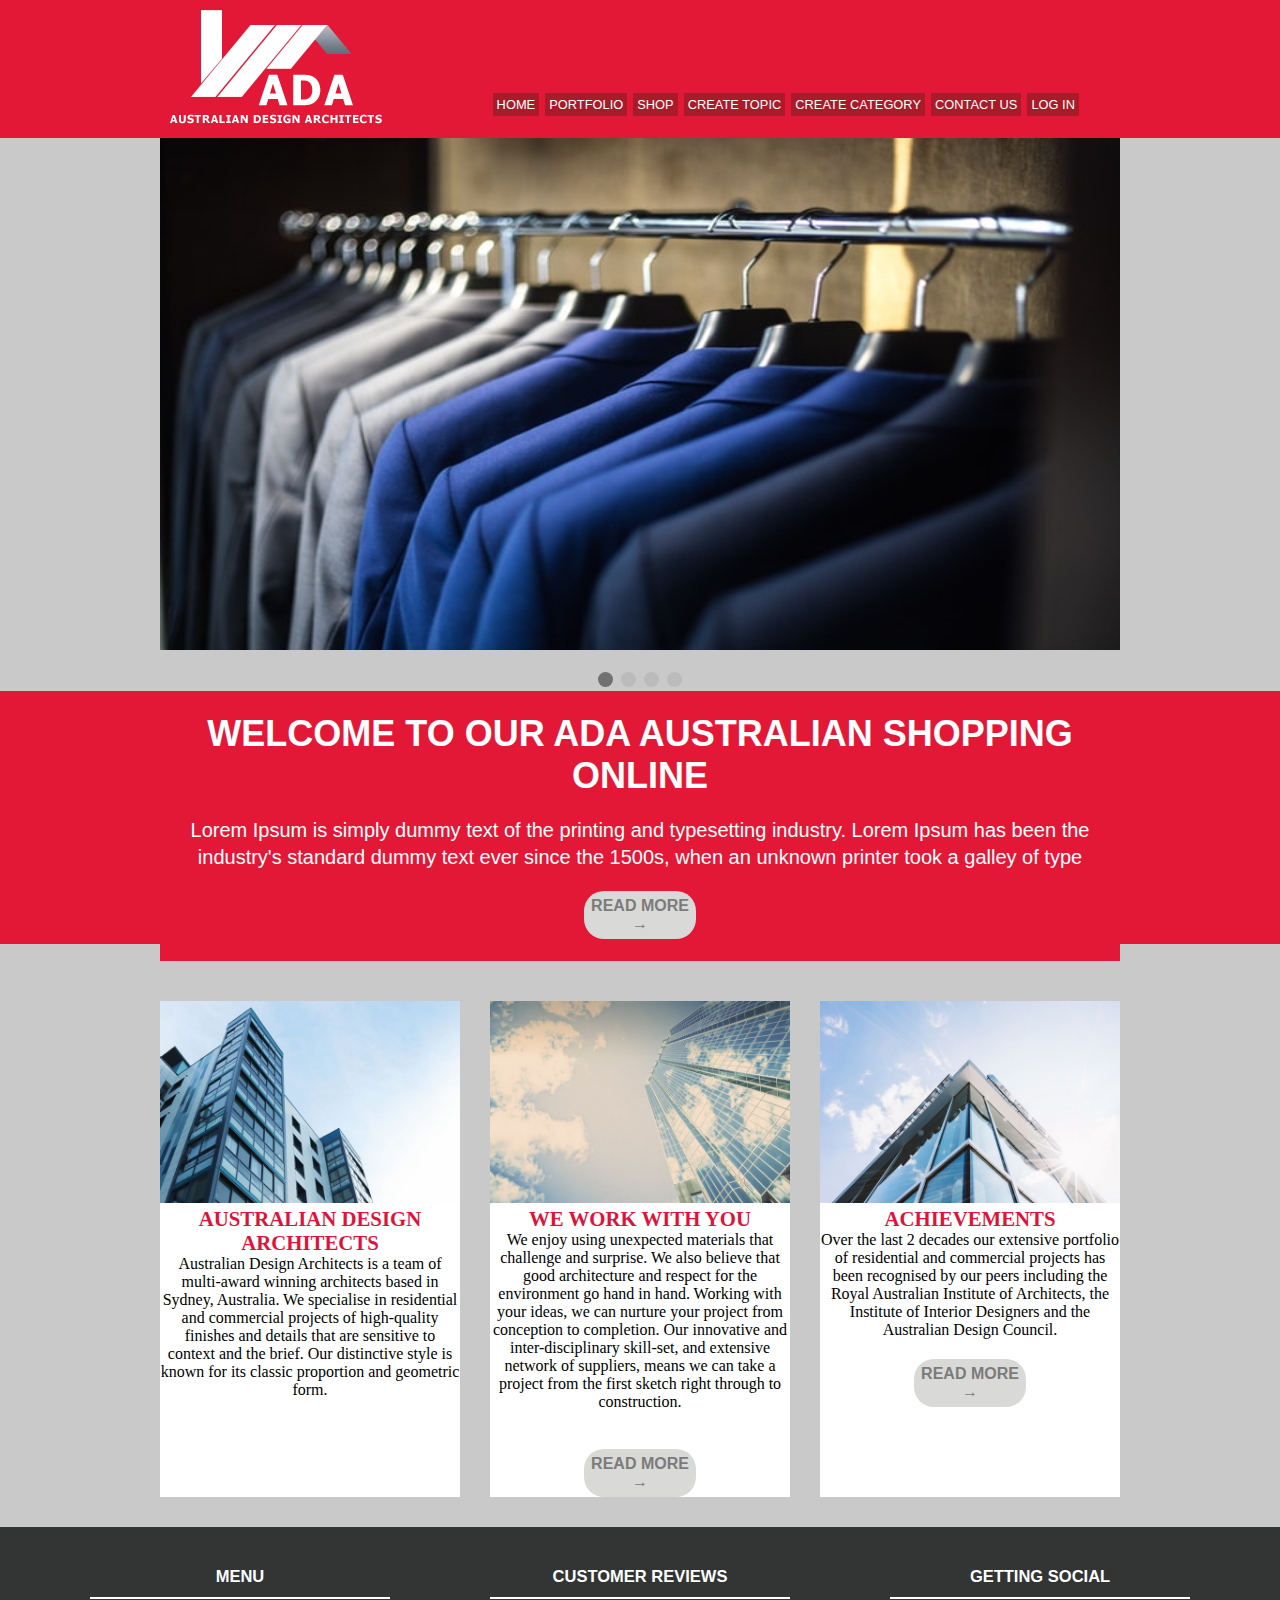
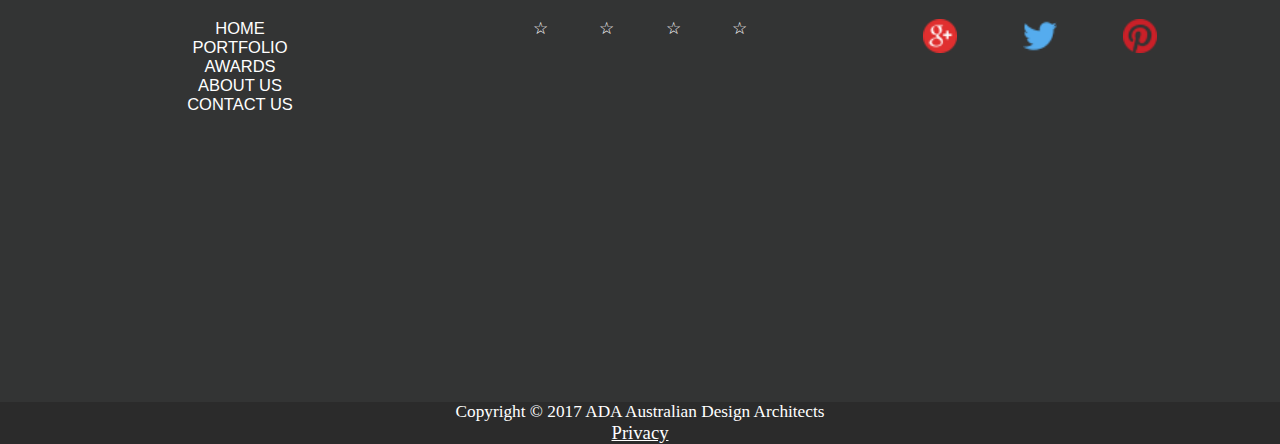
<file: www/index.html>
﻿<!doctype html>
<html lang="en">

<head>
    <meta charset="utf-8">
    <title> ADA Australian Design Architects </title>
    <meta name="Trang" content="      ADD YOUR NAME AND YOUR EMAIL ADDRESS HERE     ">
    <link rel="stylesheet" href="index.css">
    <meta name="viewport" content="width=device-width, initial-scale=1">
    <!--[if lt IE 9]>
  <script src="http://html5shiv.googlecode.com/svn/trunk/html5.js"></script>
  <![endif]-->
</head>

<body>
    <span id="cookieSpan"></span>
    <div class="main-container">
        <header>
            <div class="logo">
                <img src="images/ADAlogo.png" width="212" height="114" alt="GMC" /> </div>
            <nav>
                <ul>
                    <li>
                        <a href="#" id='welcome'></a>
                    </li>
                    <li>
                        <a href="index.html">HOME</a>
                    </li>
                    <li>
                        <a href="portfolio.html">PORTFOLIO</a>
                    </li>
                    <li>
                        <a href="shop.html">SHOP</a>
                    </li>
                    <li>
                        <a href="topic.html">CREATE TOPIC</a>
                    </li>
					<li>
                        <a href="category.php">CREATE CATEGORY</a>
                    </li>
                    <li>
                        <a href="contactus.html">CONTACT US</a>
                    </li>
                    <li>
                        <a id='login' href="LogIn.html">LOG IN</a>
                    </li>
                </ul>
            </nav>
			
        </header>
        <main>
            <div class="slideshow">
                <div class="mySlides fade">
                    <img src="images/photo1.jpeg" alt="photo1" style="width:100%" />
                </div>
                <div class="mySlides fade">
                    <img src="images/photo2.jpg" alt="photo2" style="width:100%" />
                </div>
                <div class="mySlides fade">
                    <img src="images/photo3.jpeg" alt="photo3" style="width:100%" />
                </div>
                <div class="mySlides fade">
                    <img src="images/photo4.jpeg" alt="photo4" style="width:100%">
                </div>
                <br>
                <div style="text-align:center">
                    <span class="dot"></span>
                    <span class="dot"></span>
                    <span class="dot"></span>
                    <span class="dot"></span>
                </div>
            </div>
            <script>
            var slideIndex = 0;
            showSlides();

            function showSlides() {
                var i;
                var slides = document.getElementsByClassName("mySlides");
                var dots = document.getElementsByClassName("dot");
                for (i = 0; i < slides.length; i++) {
                    slides[i].style.display = "none";
                }
                slideIndex++;
                if (slideIndex > slides.length) { slideIndex = 1 }
                for (i = 0; i < dots.length; i++) {
                    dots[i].className = dots[i].className.replace(" active", "");
                }
                slides[slideIndex - 1].style.display = "block";
                dots[slideIndex - 1].className += " active";
                setTimeout(showSlides, 2000); // Change image every 2 seconds
            }
            </script>
            <section class="welcome-message">
                <h1>WELCOME TO OUR ADA AUSTRALIAN SHOPPING ONLINE</h1>
                <p>Lorem Ipsum is simply dummy text of the printing and typesetting industry. Lorem Ipsum has been the industry's standard dummy text ever since the 1500s, when an unknown printer took a galley of type </p>
                <a href="AboutUs.html" class="read-more">Read More &#8594;</a>
            </section>
            <div id="imageswrapper">
                <aside>
                    <img src="images/18photo.jpg" width="300" height="202" alt="" />
                    <h2>Australian Design Architects</h2>
                    <p>
                        Australian Design Architects is a team of multi-award winning architects based in Sydney, Australia. We specialise in residential and commercial projects of high-quality finishes and details that are sensitive to context and the brief. Our distinctive style is known for its classic proportion and geometric form.</p>
                </aside>
                <aside>
                    <img src="images/11photo.jpg" width="300" height="202" alt="" />
                    <h2>We Work With You</h2>
                    <p>
                        We enjoy using unexpected materials that challenge and surprise. We also believe that good architecture and respect for the environment go hand in hand. Working with your ideas, we can nurture your project from conception to completion. Our innovative and inter-disciplinary skill-set, and extensive network of suppliers, means we can take a project from the first sketch right through to construction.</p>
                    <br/><a href="contactus.html" class="read-more no-bg">Read More &#8594;</a>
                </aside>
                <aside>
                    <img src="images/4photo.jpg" width="300" height="202" alt="" />
                    <h2>Achievements</h2>
                    <p>
                        Over the last 2 decades our extensive portfolio of residential and commercial projects has been recognised by our peers including the Royal Australian Institute of Architects, the Institute of Interior Designers and the Australian Design Council.
                        <br/><a href="Awards.html" class="read-more no-bg">Read More &#8594;</a> </p>
                </aside>
            </div>
        </main>
    </div>
    <footer>
        <div id="footer1">
            <aside id="footer-left">
                <h3>MENU</h3>
                <ul>
                    <li><a href="ADA.html">HOME</a></li>
                    <li><a href="portfolio.html">PORTFOLIO</a></li>
                    <li><a href="awards.html">AWARDS</a></li>
                    <li><a href="aboutus.html">ABOUT US</a></li>
                    <li><a href="contactus.html">CONTACT US</a></li>
                </ul>
            </aside>
            <aside id="footer-center">
                <h3>Customer Reviews</h3>
                <div class="rating">
                    <span>&#9734;</span><span>&#9734;</span><span>&#9734;</span><span>&#9734;</span>
                </div>
				<canvas id="newCanvas" width="300" height="300">
<img src="images/bubbles.png" width="150" height="150" alt=""/>
</canvas>			
            </aside>
            <aside id="footer-right">
                <h3>GETTING SOCIAL</h3>
                <ul class="contact">
                    <li><a href="https://plus.google.com/discover"><img src="images/google-plus.png" alt="google-plus" width="34" height="34"></a></li>
                    <li><a href="https://twitter.com/Twitter"><img src="images/twitter.png" alt="twitter" width="34" height="34"></a></li>
                    <li><a href="twitter.com"><img src="images/pinterest.png" alt="pinterest" width="34" height="34"></a></li>
                </ul>
            </aside>
        </div>
        <div id="footer2">
            Copyright &copy; 2017 ADA Australian Design Architects
            <div class="privacyfooter">
                <a href="privacy.html">Privacy</a>
            </div>
        </div>
    </footer>
	
	<script src="http://code.createjs.com/easeljs-0.7.1.min.js"></script>
<script>
/* 
	I done question number 8. On any part of your site, insert a canvas element and apply an appropriate animation or graphic. here is the comments in my code. 
	Canvas allow user to draw graphic using javascript. Using The SpriteSheet objects required size of each frame, sequence of animation. Create a new Image() object and then set its scr property to the filename of the image that will load the image. After that create a sprite object that we call spritesheet, the context of the canvas on which the sprite will be drawn dimensions, the sprite sheet image. We need a method that we can update the position of the sprite sheet. */
var canvas = document.getElementById('newCanvas');
var stage = new createjs.Stage(canvas);
					img = new Image ();
					img.src = 'images/bubbles.png' ;
					img.onload = function (event){
					var data = {
					framerate:10,
					images: [img],
					frames: {width:64, height:64, regX:32, regY:32},
					animations: {
					'explode': [0, 10],
					}
					}
					var spritesheet = new createjs.SpriteSheet(data);
					var animation = new createjs.Sprite(spritesheet, 'explode');
					animation.x = canvas.width/2;
					animation.y = canvas.height/2;
					stage.addChild(animation);
					createjs.Ticker.addEventListener("tick", update);
					function update(event){
					stage.update();
					}
					}
					</script>
    <script type="text/javascript">
	/*  window.onload function use to perform task when the page finished loading, displaying a page to user input field as soon as the page is loaded, i use this for create a link allow them to logout at anytime navigation,  */
    window.onload = function() {
        var welcome = document.getElementById('welcome');
        var userid = getCookie('welcomeuser');
        if (userid != null && userid != '') {
            var login = document.getElementById('login');
            login.text = 'Logout';
            login.onclick  = function() { 
                document.cookie = 'welcomeuser=';
                return true;
             };
            login.href = 'index.html';
            welcome.style.display = '';
            welcome.text = "Welcome " + userid;
        } else {
            welcome.style.display = 'none';
            
        }

    }
/* Create a function that return the value of a specified cookie, if the cookie is found, return the value of the cookie, if the cookie is not found, return""  */
    function getCookie(c_name) {
        if (document.cookie.length > 0) {
            c_start = document.cookie .indexOf(c_name + "=");
            if (c_start != -1) {
                c_start = c_start + c_name.length + 1;
                c_end = document.cookie.indexOf(";", c_start);
                if (c_end == -1) c_end = document.cookie.length;
                return unescape(document.cookie.substring(c_start, c_end));
            }
        }
        return "";
    }
    </script>
</body>

</html>
</file>
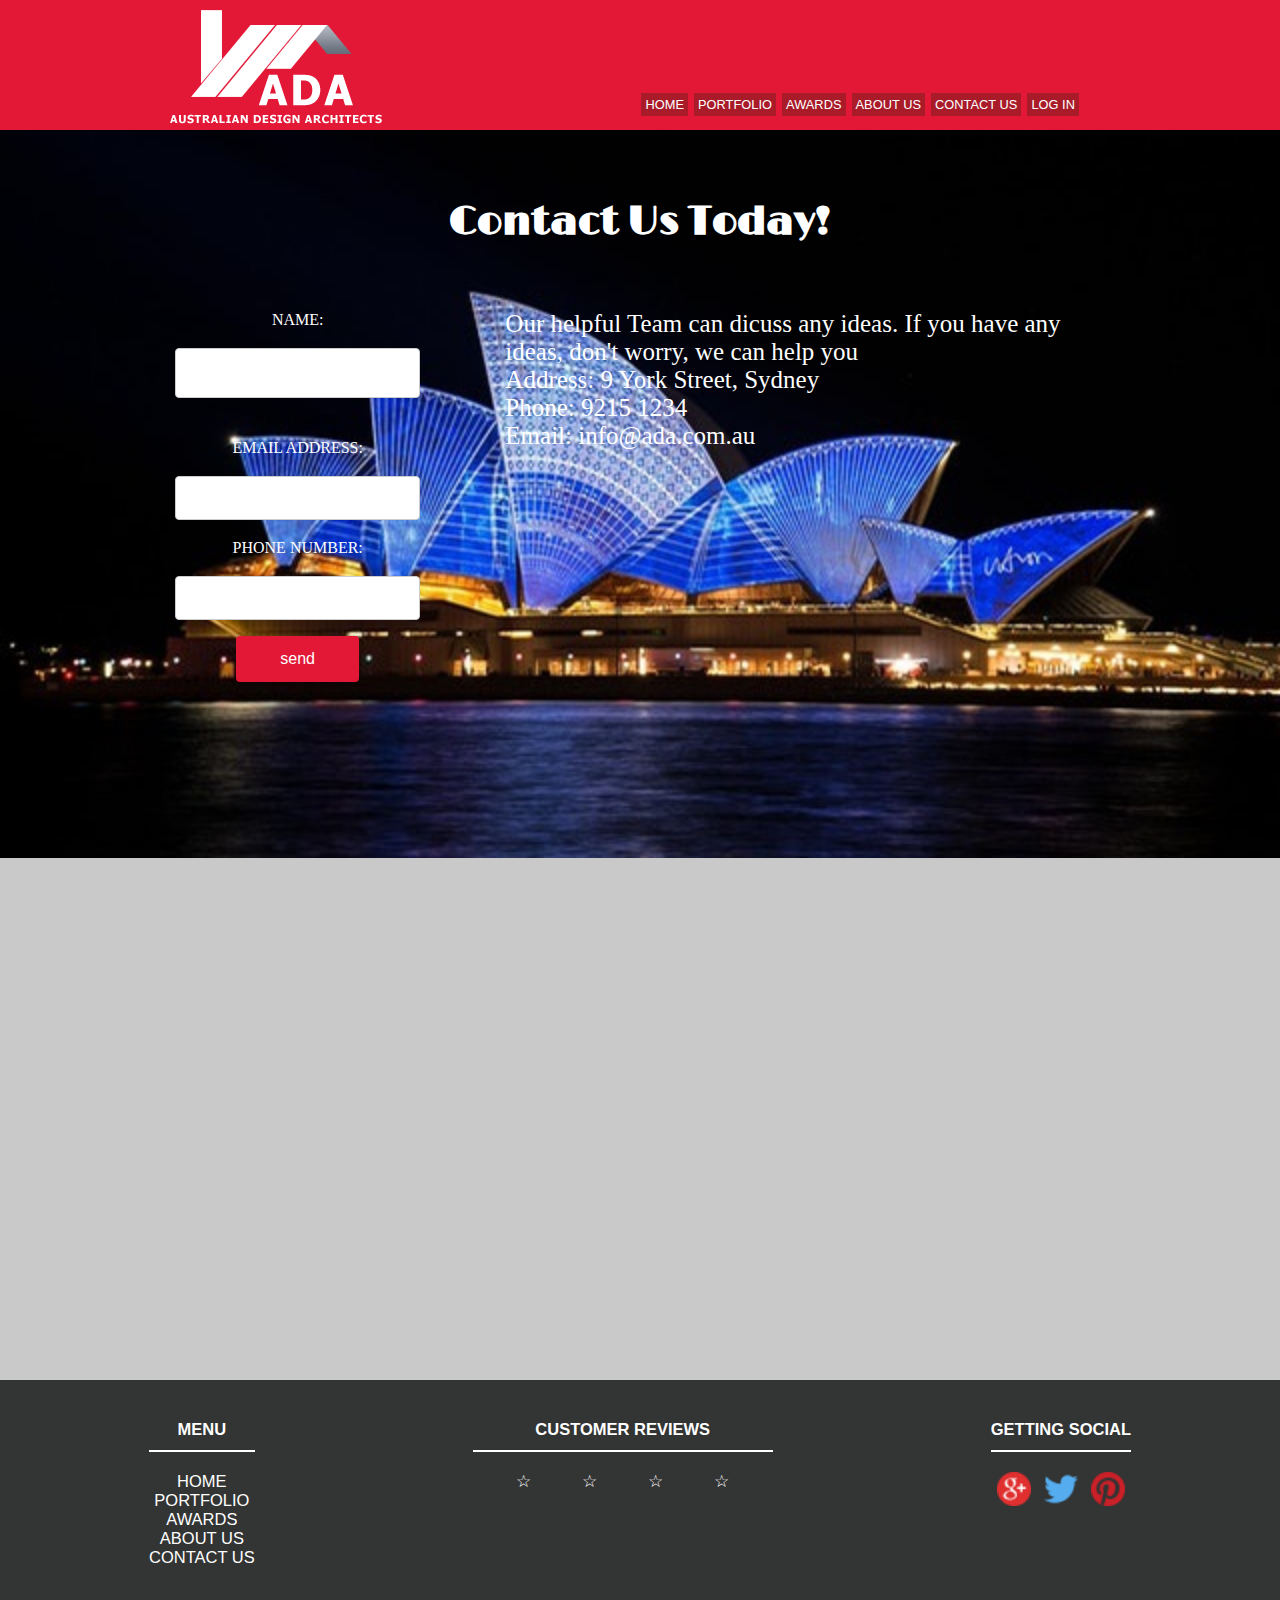
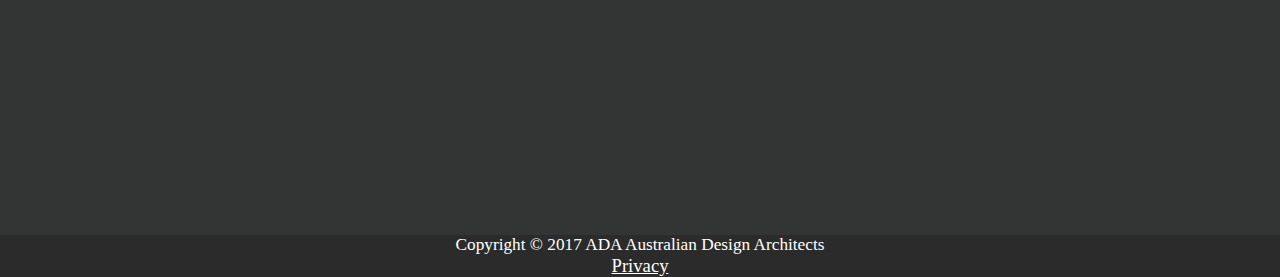
<file: www/contactus.html>
﻿<!doctype html>

<html lang="en">

<head>
  <meta charset="utf-8">

  <title>     ADA Australian Design Architects     </title>
  
  <meta name="Trang" content="      meijinguyen2512@gmail.com     ">

  <link rel="stylesheet" href="aboutus.css">

  
  <meta name="viewport" content="width=device-width, initial-scale=1">
<link href='https://fonts.googleapis.com/css?family=Limelight' rel='stylesheet'>
  <!--[if lt IE 9]>
  <script src="http://html5shiv.googlecode.com/svn/trunk/html5.js"></script>
  <![endif]-->
  
<script>
/*I done question number 1: validate the form on your contact page. Form validation used to occur at the server, after client entered all the data and press the submit button, if the data entered was incorrect or was missing, the server would have send data back to the client and request the form be resubmitted. the form must be checked to make sure all the field are filled in. if a form field is empty, this function alerts a message, and return false. /* i done question number2: confirm dialog box. confirm() method display a dialog box that along with an OK or Cancel button. true, the user click ok, false, user click Cancel */


function submitIt(myForm) {
var re=/^\w+\s\w+$/
var re2 = /^\w+([\._-]?\w+)*@\w+([\.-]?\w+)*(\.\w{2,4})+$/;

var re3=/^\d{3,7}$/

		
			if(!re.test(myForm.nameBoth.value)){
		alert("lastname please");
		return false;
	}
			

		
			if (!re2.test(myForm.emailAddr.value)) {
				alert("Invalid email address");
				myForm.emailAddr.focus();
				myForm.emailAddr.select();
				return false;
			}
			
				
		
			
			
			if(!re3.test(myForm.digits.value)){
		alert("between 3 and 7 numbers only");
		return false;
	}
		var txt;
	var name = myForm.nameBoth.value;
	var email = myForm.emailAddr.value;
	var phone = myForm.digits.value; 
    if (confirm("Please confirm your details: " +"\n"+ name + "\n"+  email +"\n"+  phone)) {
        txt = "You pressed OK!";
		alert("Thanks. Enjoy the website!");
				
    } 
	else {
        txt = "You pressed Cancel!";
    }
    document.getElementById("demo").innerHTML = txt;		
		}
		
</script>




</head>


<body id="contact">

<div class="main-container">
        <header>
            <div class="logo">
                <img src="images/ADAlogo.png" alt="GMC" /> </div>
            <nav>
                <ul>
				
                    <li>
                        <a href="index.html">HOME</a>
                    </li>
                    <li>
                        <a href="portfolio.html">PORTFOLIO</a>
                    </li>
                    <li>
                        <a href="awards.html">AWARDS</a>
                    </li>
                    <li>
                        <a href="aboutus.html">ABOUT US</a>
                    </li>
                    <li>
                        <a href="contactus.html">CONTACT US</a>
                    </li>
					<li>
                        <a id='login' href="LogIn.html">LOG IN</a>
                    </li>
                </ul>
            </nav>
        </header>

</div>


<main id="ContactUsPage">

<div class="hero-image">

<div id="hero-text">
<section>
<h1>Contact Us Today!</h1>
<div class="column-container">
<form onsubmit="return submitIt(this)" action="#" id="myform">
<p>NAME:<input type="text" name="nameBoth" id="nameBoth">

<p>EMAIL ADDRESS:<input type="text" name="emailAddr" id="email"></p>
<p>PHONE NUMBER:<input type="text" name="digits" id="phone"></p>
<p><input type="submit" name="send" id="send" value="send"></p>

</form>

</body>

</div>
</section>
<aside class="message">
<p>Our helpful Team can dicuss any ideas. If you have any ideas, don't worry, we can help you</p>
<p>Address: 9 York Street, Sydney</p>
<p>Phone: 9215 1234 </p>
<p>Email: info@ada.com.au</p>
</aside>
</div>
</div>

	<div class="google-maps">
	<iframe src="https://www.google.com/maps/embed?pb=!1m18!1m12!1m3!1d3312.9648038040605!2d151.2031590148251!3d-33.864797926281796!2m3!1f0!2f0!3f0!3m2!1i1024!2i768!4f13.1!3m3!1m2!1s0x6b12ae4124333c4b%3A0xacc0faaf9219d35c!2s9+York+St%2C+Sydney+NSW+2000!5e0!3m2!1sen!2sau!4v1509790776909" width="600" height="450"  style="border:0" allowfullscreen></iframe>
	</div>
	
</main>
<footer>
        <div id="footer1">
            <aside id="footer-left">
                <h3>MENU</h3>
                <ul>
                    <li><a href="ADA.html">HOME</a></li>
                    <li><a href="portfolio.html">PORTFOLIO</a></li>
                    <li><a href="awards.html">AWARDS</a></li>
                    <li><a href="aboutus.html">ABOUT US</a></li>
                    <li><a href="contactus.html">CONTACT US</a></li>
					
					
                </ul>
            </aside>
            <aside id="footer-center">
                <h3>Customer Reviews</h3>
                <div class="rating">
                    <span>&#9734;</span><span>&#9734;</span><span>&#9734;</span><span>&#9734;</span>
					</div>
				<canvas id="newCanvas" width="300" height="300">
<img src="images/bubbles.png" width="150" height="150" alt=""/>
</canvas>			
            </aside>
            <aside id="footer-right">
                <h3>GETTING SOCIAL</h3>
                <ul class="contact">
                    <li><a href="https://plus.google.com/discover"><img src="images/google-plus.png" alt="google-plus" width="34" height="34"></a></li>
                    <li><a href="https://twitter.com/Twitter"><img src="images/twitter.png" alt="twitter" width="34" height="34"></a></li>
                    <li><a href="twitter.com"><img src="images/pinterest.png" alt="pinterest" width="34" height="34"></a></li>
                </ul>
            </aside>
        </div>
        <div id="footer2">
            Copyright &copy; 2017 ADA Australian Design Architects
            <div class="privacyfooter">
                <a href="privacy.html">Privacy</a>
            </div>
        </div>
    </footer>
	<script src="http://code.createjs.com/easeljs-0.7.1.min.js"></script>
<script>
var canvas = document.getElementById('newCanvas');
var stage = new createjs.Stage(canvas);
					img = new Image ();
					img.src = 'images/bubbles.png' ;
					img.onload = function (event){
					var data = {
					framerate:10,
					images: [img],
					frames: {width:64, height:64, regX:32, regY:32},
					animations: {
					'explode': [0, 10],
					}
					}
					var spritesheet = new createjs.SpriteSheet(data);
					var animation = new createjs.Sprite(spritesheet, 'explode');
					animation.x = canvas.width/2;
					animation.y = canvas.height/2;
					stage.addChild(animation);
					createjs.Ticker.addEventListener("tick", update);
					function update(event){
					stage.update();
					}
					}
					</script>
					
					
		<script type="text/javascript">
		/*window.onload function use to perform task when the page finished loading, displaying a page to user input field as soon as the page is loaded, automatic fill out enquiry name after user logged in, function that return the value of specified cookie  */
window.onload = function() {
         var nameBoth = document.getElementById('nameBoth');
        var name = getCookie('welcomeuser');
        if (name != null && name != '') {
           
            nameBoth.value  = name;
			
		};
		
		
         }      
            

function getCookie(c_name) {
        if (document.cookie.length > 0) {
            c_start = document.cookie.indexOf(c_name + "=");
            if (c_start != -1) {
                c_start = c_start + c_name.length + 1;
                c_end = document.cookie.indexOf(";", c_start);
                if (c_end == -1) c_end = document.cookie.length;
                return unescape(document.cookie.substring(c_start, c_end));
            }
        }
        return "";
    }
</script>
</body>
</html>
</file>
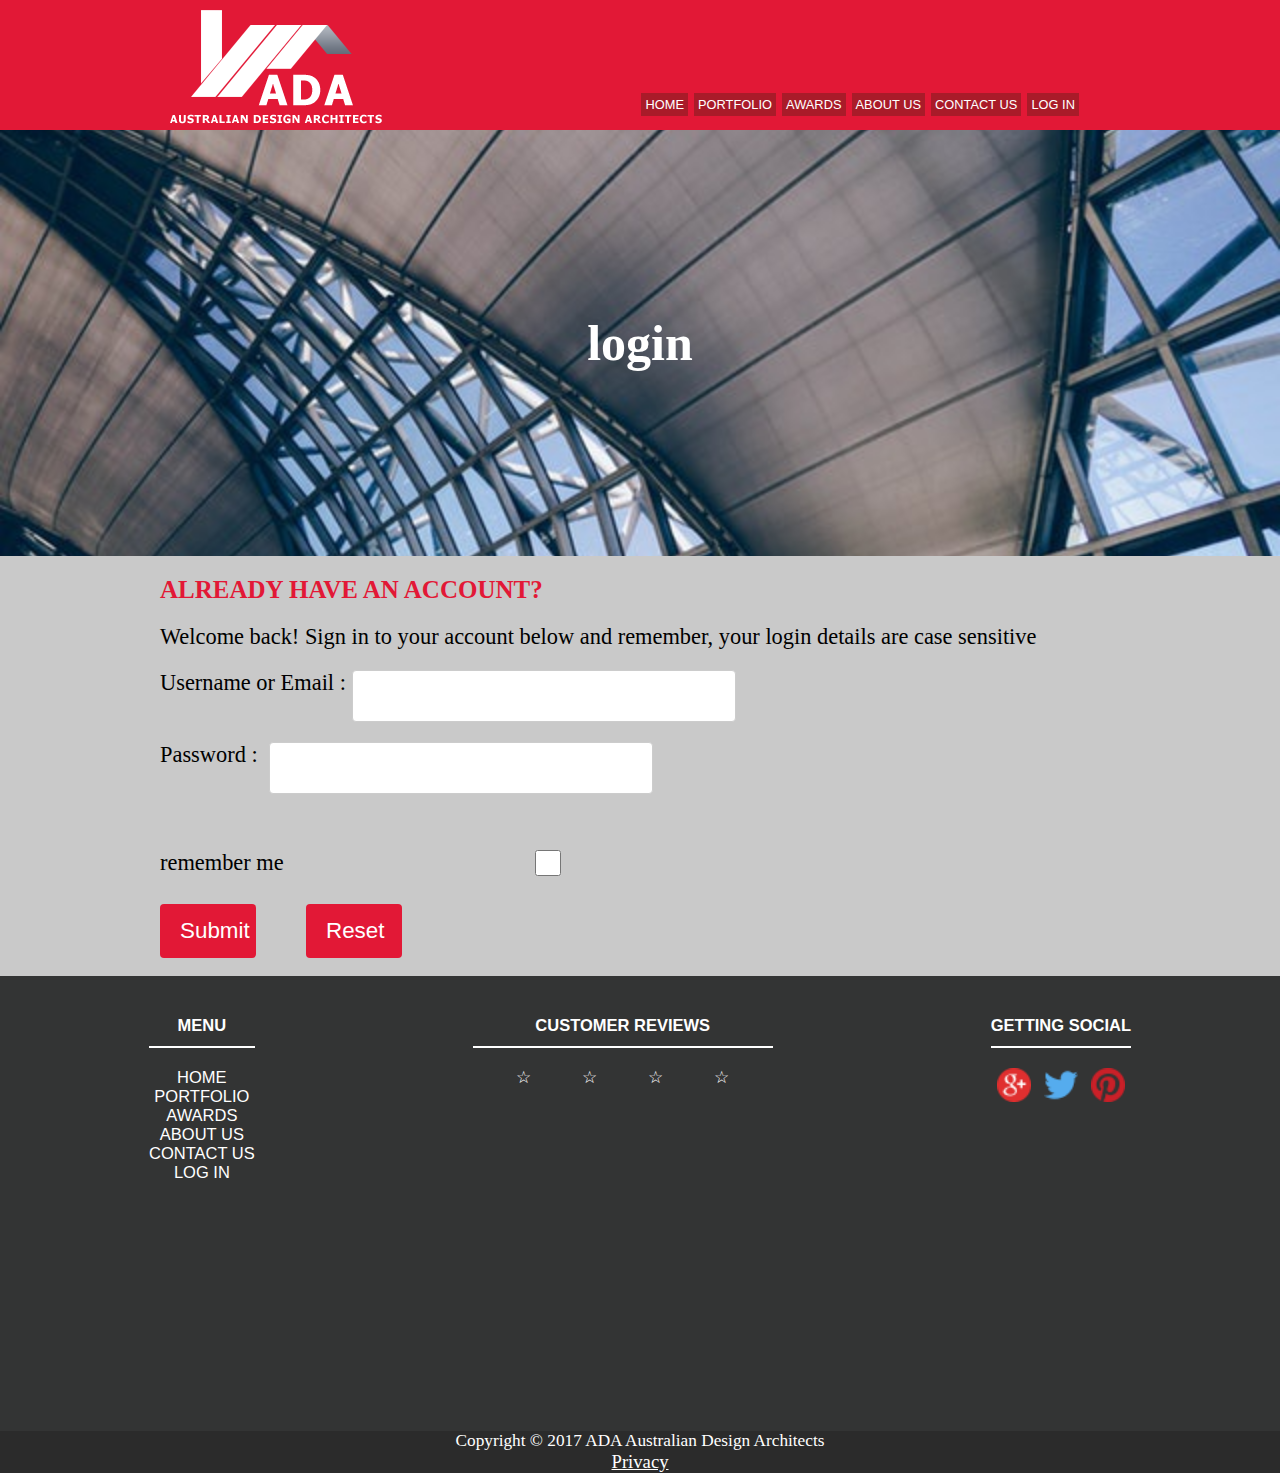
<file: www/LogIn.html>
<!doctype html>
<html lang="en">

<head>
    <meta charset="utf-8">
    <title> ADA Austraian Design Architects </title>
    <meta name="Trang" content="      meijinguyen2512@gmail.com     ">
    <link rel="stylesheet" href="aboutus.css">
    <meta name="viewport" content="width=device-width, initial-scale=1">
    <!--[if lt IE 9]>
  <script src="http://html5shiv.googlecode.com/svn/trunk/html5.js"></script>
  <![endif]-->
    <script type="text/javascript">
	/* validate the form on login page. Form validation used to occur at the server, after client entered all the data and press the submit button, if the data entered was incorrect or was missing, the server would have send data back to the client and request the form be resubmitted. the form must be checked to make sure all the field are filled in. if a form field is empty, this function alerts a message, and return false. Create a function that stores the name of the visitor in a cookie  */ 
    function validate() {

        var username = document.getElementById('userid').value;
        var password = document.getElementById('password').value;
        var minLength = 6;



        if (username == '') {
            alert("You must enter a username.");
            return false;
        }

        if (password.length < 6) {
            alert("You must enter a password of atleast 6 characters.");
            return false;
        }
		//Set_Cookie('welcomeuser', username);

        document.cookie = "welcomeuser=" + username;
		
        return true;
    }
    </script>
    <script language="JavaScript">
    function Get_Cookie(name) {
        var start = document.cookie.indexOf(name + "=");
        var len = start + name.length + 1;
        if ((!start) && (name != document.cookie.substring(0, name.length))) return null;
        if (start == -1) return null;
        var end = document.cookie.indexOf(";", len);
        if (end == -1) end = document.cookie.length;
        return unescape(document.cookie.substring(len, end));
    }
    

    function Set_Cookie(name, value, expires, path, domain, secure) {
        document.cookie = name + "=" + escape(value) +
            ((expires) ? ";expires=" + expires.toGMTString() : "") +
            ((path) ? ";path=" + path : "") +
            ((domain) ? ";domain=" + domain : "") +
            ((secure) ? ";secure" : "");

    }

    var today = new Date();
    var expires = new Date(today.getTime() + (20 * 86400000));

    
    </script>
</head>

<body onLoad="get()">
    <div class="main-container">
        <header>
            <img src="images/ADAlogo.png" width="212" height="114" alt="GMC" class="logo" />
            <nav>
                <ul>
                    <li>
                        <a href="index.html">HOME</a>
                    </li>
                    <li>
                        <a href="portfolio.html">PORTFOLIO</a>
                    </li>
                    <li>
                        <a href="awards.html">AWARDS</a>
                    </li>
                    <li>
                        <a href="aboutus.html">ABOUT US</a>
                    </li>
                    <li>
                        <a href="contactus.html">CONTACT US</a>
                    </li>
					<li>
                        <a id='login' href="LogIn.html">LOG IN</a>
                    </li>
                </ul>
            </nav>
        </header>
    </div>
    <main id="login">
        <div class="hero-image">
            <div class="hero-text">
                <h1>login</h1>
            </div>
        </div>
		
        <h3> ALREADY HAVE AN ACCOUNT?</h3>
        <p>Welcome back! Sign in to your account below and remember, your login details are case sensitive</p>
		
        <form method="get" action="index.html" onSubmit="return validate();">
            <form name="logonform" onSubmit="return get();">
                <p>Username or Email&nbsp;:&nbsp;
                    <input type="text" name="Username" id="userid" size="10"> </font>
                </p>
                <p> Password&nbsp;:&nbsp;&nbsp;
                    <input type="text" name="Password" id="password" maxlength=7> </p>
                    <BR>
                    </br><p>remember me<input type="checkbox"></p>
                    
                    </font>
                    <p>
                        <input type=submit value="Submit" />
                        <input type="reset" value="Reset" />
                    </p>
                
            </form>
			
			
    </main>
    <footer>
        <div id="footer1">
            <aside id="footer-left">
                <h3>MENU</h3>
                <ul>
                    <li><a href="ADA.html">HOME</a></li>
                    <li><a href="portfolio.html">PORTFOLIO</a></li>
                    <li><a href="awards.html">AWARDS</a></li>
                    <li><a href="aboutus.html">ABOUT US</a></li>
                    <li><a href="contactus.html">CONTACT US</a></li>
					<li><a href="LogIn.html">LOG IN</a></li>
                </ul>
            </aside>
            <aside id="footer-center">
                <h3>Customer Reviews</h3>
                <div class="rating">
                    <span>&#9734;</span><span>&#9734;</span><span>&#9734;</span><span>&#9734;</span>
                </div>
                <canvas id="newCanvas" width="300" height="300">
                    <img src="images/bubbles.png" width="150" height="150" alt="" />
                </canvas>
            </aside>
            <aside id="footer-right">
                <h3>GETTING SOCIAL</h3>
                <ul class="contact">
                    <li><a href="https://plus.google.com/discover"><img src="images/google-plus.png" alt="google-plus" width="34" height="34"></a></li>
                    <li><a href="https://twitter.com/Twitter"><img src="images/twitter.png" alt="twitter" width="34" height="34"></a></li>
                    <li><a href="twitter.com"><img src="images/pinterest.png" alt="pinterest" width="34" height="34"></a></li>
                </ul>
            </aside>
        </div>
        <div id="footer2">
            Copyright &copy; 2017 ADA Australian Design Architects
            <div class="privacyfooter">
                <a href="privacy.html">Privacy</a>
            </div>
        </div>
    </footer>
    <script src="http://code.createjs.com/easeljs-0.7.1.min.js"></script>
    <script>
    var canvas = document.getElementById('newCanvas');
    var stage = new createjs.Stage(canvas);
    img = new Image();
    img.src = 'images/bubbles.png';
    img.onload = function(event) {
        var data = {
            framerate: 10,
            images: [img],
            frames: { width: 64, height: 64, regX: 32, regY: 32 },
            animations: {
                'explode': [0, 10],
            }
        }
        var spritesheet = new createjs.SpriteSheet(data);
        var animation = new createjs.Sprite(spritesheet, 'explode');
        animation.x = canvas.width / 2;
        animation.y = canvas.height / 2;
        stage.addChild(animation);
        createjs.Ticker.addEventListener("tick", update);

        function update(event) {
            stage.update();
        }
    }
    </script>
</body>

</html>
</file>
<file: www/index.css>
﻿* {
margin: 0em;
padding: 0em;
font-size: 100%;
border-style: none;
list-style-type: none;
}
body
{
	background-image: url(images/WEBBBB.png);
	background-repeat: repeat-x;
	padding:0;
	margin:0;
	background-color:#c9c9c9;
	
}
.main-container{
width:960px;
	margin: auto;
}
header{
	background-color:#e21836;
	height: 130px;	
}
.logo{
	float:left;
	margin:10px;	
}
nav{
	float:right;
}
nav ul{
	list-style: none;
	padding:0;
	margin:90px 40px 0 0;
}
nav ul li{
	display: inline-block;
	margin:5px 0px 0px 0px;
}
nav ul li a:link, 
nav ul li a:visited{
	text-decoration: none;
	color:#fff;
	text-transform: uppercase;
	font-family: Gotham, Helvetica Neue, Helvetica, Arial,"sans-serif";
	font-size: 0.8em;	
	letter-spacing: 0.003em;
	border:solid 0.05px #a91b29;
	background-color:#a91b29;
	padding:3px;
	margin:1px;
}
nav ul li a:hover{
	color:#212020;
}

.mySlides {display:none;

}
.bg-slideshow
{
	background-image:url(images/bg-background.png);
	opacity:1;
	z-index: 999;
	width: 100%;
}

.slideshow
{
  z-index:1000;
}

.slideshow img {
	max-height: 512px;
	
	
}
	
/* Slideshow container */
.slideshow-container {
  max-width: 1000px;
  position: relative;
  margin: auto;
  width:100%;
  height:400px;
}

/* Caption text */
.text {
  color: #f2f2f2;
  font-size: 15px;
  padding: 8px 12px;
  position: absolute;
  bottom: 8px;
  width: 100%;
  text-align: center;
}

/* Number text (1/3 etc) */
.numbertext {
  color: #f2f2f2;
  font-size: 12px;
  padding: 8px 12px;
  position: absolute;
  top: 0;
}

/* The dots/bullets/indicators */
.dot {
  height: 15px;
  width: 15px;
  margin: 0 2px;
  background-color: #bbb;
  border-radius: 50%;
  display: inline-block;
  transition: background-color 0.6s ease;
}

.active {
  background-color: #717171;
}

/* Fading animation */
.fade {
  -webkit-animation-name: fade;
  -webkit-animation-duration: 1.5s;
  animation-name: fade;
  animation-duration: 1.5s;
}



@keyframes fade {
  from {opacity: .4} 
  to {opacity: 1}
}

/* On smaller screens, decrease text size */
@media only screen and (max-width: 300px) {
  .text {font-size: 11px}
}
.welcome-message{
	background-color: #e21836;	
	text-align: center;
	padding:22px;	
	color:#fff;
	font-family: Gotham, Helvetica Neue, Helvetica, Arial," sans-serif";
	margin:0 0 40px 0;
}
.welcome-message h1{
	padding:0;
	margin:0 0 20px 0;	
	font-size:2.25em;
	
}
.welcome-message p{
	font-size: 1.25em;
	line-height: 1.35em;
	
}
.read-more{	
	text-decoration: none;
	text-transform: uppercase;	
	color:#7b7b7b;
	background-color:#d9d9d8;
	padding:6px;
	width:100px;
	border-radius: 20px;
	display:inline-block;
	margin:20px 0 0 0;
	font-size:1em;
	font-weight: bold;
	font-family: Gotham, Helvetica Neue, Helvetica, Arial," sans-serif";
}

#imageswrapper
{
	width:960px;
	margin:auto;
	display: flex;
	justify-content: space-between;
	text-align:center;
}
aside{
	background-color:#ffffff;
		
	width:300px;
	margin-bottom:20px;

}
h2{
	text-transform: uppercase;
	font-size:1.3em;
	color:#dc143c;

}


#footer1{
	display:flex;
	justify-content:space-around;
	background-color:#333434;
	padding:40px;
	margin:auto;
	text-decoration:none;
	margin-top: 10px;
	
}
footer h3
{
	color:#fff;
	margin-bottom:20px;
	border-bottom:2px solid #fff;
	padding: 0 0 11px;
	text-align:center;
}

#footer-left {
    text-align: left;
	background-color:#333434;
    
	text-transform: uppercase;
	font-family: Gotham, Helvetica Neue, Helvetica, Arial,"sans-serif";
	font-size: 1.032em;	
	
	
}
#footer-left a{
	color:#fff;
	text-decoration:none;
	
}
#footer-left ul li
{
text-align:center;
}
#footer-left ul li a:hover{
	color:#f3bd3b;
}
footer h3 a
{
	color:#e21836;
	text-decoration:none;
}
#footer-right {
    text-align:center;
	background-color:#333434;
    
	text-transform: uppercase;
	font-family: Gotham, Helvetica Neue, Helvetica, Arial,"sans-serif";
	font-size: 1.032em;	
	
	
}
#footer-right a{
	color:#000;
	text-decoration:none;
}
footer h3 a
{
	color:#e21836;
	text-decoration:none;
}
#footer-center {
    text-align: center;
	background-color:#333434;
    
	text-transform: uppercase;
	font-family: Gotham, Helvetica Neue, Helvetica, Arial,"sans-serif";
	font-size: 1.032em;	
	
}
#footer-center a{
	color:#000;
	text-decoration:none;
}
footer h3 a
{
	color:#e21836;
	text-decoration:none;
}
.rating > span:hover:before {
   content: "\2605";
   position: absolute;
}
.rating {
  unicode-bidi: bidi-override;
  direction: rtl;
  color:#fff;
}
.rating > span:hover:before,
.rating > span:hover ~ span:before {
   content: "\2605";
   position: absolute;
   color:#f3bd3b;
}
.rating {
  unicode-bidi: bidi-override;
  direction: rtl;
}
.rating > span {
  display: inline-block;
  position: relative;
  width: 4em;
}

.reviews
{
	display:flex;
	justify-content: space-around;
}
.contact
{
	display:flex;
	justify-content: space-around;
}
#footer2
{
	margin:auto;
	display:block;
	background-color:#2b2b2b;
	color:#fff;
	
	text-align:center;
	font-size:1.080em;	
	
}
.privacyfooter a
{
	
	color:#fff;
	font-size:1.080em;
}
.privacyfooter a:hover{
	color:#f3bd3b;
}
</file>
<file: www/aboutus.css>
﻿* {
margin: 0em;
padding: 0em;
font-size: 100%;
border-style: none;
list-style-type: none;
}

body
{
	background-image: url(images/WEBBBB1.png);
	background-repeat: repeat-x;
	padding:0;
	margin:0;
	background-color:#c9c9c9;
	
}
.main-container{
	width:960px;
	margin: auto;
}
header{
	background-color:#e21836;
	height: 130px;	
}
.logo{
	float:left;
	margin:10px;	
}
nav{
	float:right;
}
nav ul{
	list-style: none;
	padding:0;
	margin:90px 40px 0 0;
}
nav ul li{
	display: inline-block;
	margin:5px 0px 0px 0px;
}
nav ul li a:link, 
nav ul li a:visited{
	text-decoration: none;
	color:#fff;
	text-transform: uppercase;
	font-family: Gotham, Helvetica Neue, Helvetica, Arial,"sans-serif";
	font-size: 0.8em;	
	letter-spacing: 0.003em;
	border:solid 0.05px #a91b29;
	background-color:#a91b29;
	padding:3px;
	margin:1px;
}
nav ul li a:hover{
	color:#212020;
}
/*CSS FOR LOGIN PAGE*/
#login .hero-image
 {
	  background-image: url("images/10photo.jpg");
  height: 426px;
  background-position: center;
  background-repeat: no-repeat;
  background-size: cover;
  position: relative;
 }
#login .hero-text
{
	text-align:center;
	position:absolute;
	top:50%;
	left:50%;
	transform:translate(-50%, -50%);
	color:#fff;
}
#login h1
{
	font-size:50px;
}

#login .main
{
	width:960px;
	margin: auto;
	display:flex;
	margin-top:20px;
}
#login .main img
{
	width:400px;
	height:450px;
	margin-right:20px;
	
}
#login .main h3
{font-family: Vanitas-Bold,"sans-serif";
    font-size: 30px;
    letter-spacing: 0;
color:#e21836;}
#login .main p
{
	font-size:1.40em;
}
#login .button-set
{
	text-transform: uppercase;
	color: black;
	font-size: 20px;
	font-weight:300;
	font-family:TradeGothicLTPro-BdCn20;
	font-size:normal;
	border:solid 0.05px ;
	display: inline-block;
}
	#login .input-box
	{
		float:right;
		width:70%;
		height: 45px;
		
	}
	#login .button-set{
    width: 20%;
    background-color: #e21836;
    color: white;
    padding: 14px 20px;
    margin: 8px 0;
    border: none;
    border-radius: 4px;
    cursor: pointer;
	
}

#login .button-set:hover {
    background-color: #a91b29;
}
/*CSS FOR ABOUTUS PAGE */
#aboutus .hero-image
 {
	  background-image: url("images/10photo.jpg");
  height: 426px;
  background-position: center;
  background-repeat: no-repeat;
  background-size: cover;
  position: relative;
 }
#aboutus .hero-text
{
	text-align:center;
	position:absolute;
	top:50%;
	left:50%;
	transform:translate(-50%, -50%);
	color:#fff;
}
#aboutus h1
{
	font-size:50px;
}

#aboutus .main
{
	width:960px;
	margin: auto;
	display:flex;
	margin-top:20px;
}
#aboutus .main img
{
	width:400px;
	height:450px;
	margin-right:20px;
}

#aboutus .main h3
{
	font-family: Vanitas-Bold,"sans-serif";
    font-size: 40px;
    letter-spacing: 0;
	color:#e21836;
}
#aboutus .main p
{
	font-size:1.40em;
}
#aboutus .Sustainable
{
width:960px;
margin:auto;

}
#aboutus .Sustainable h3
{
	text-align:center;
	font-size:30px;
	color:#000;
	margin-top: 40px;
	background-color: #e21836;
}
#aboutus .Sustainable p 
{
font-size:1.20em;
margin-top:20px;
margin-bottom:30px;	
}


/*CSS FOR PORTFOLIO PAGE */
#portfolio .hero-image
 {
	  background-image: url("images/10photo.jpg");
  height: 426px;
  background-position: center;
  background-repeat: no-repeat;
  background-size: cover;
  position: relative;
 }
.hero-image h1
{
	text-align:center;
	position:absolute;
	top:50%;
	left:50%;
	transform:translate(-50%, -50%);
	color:#fff;
}
#portfolio h1
{
	font-size:50px;
}
#portfolio .main {
    max-width: 1000px;
    margin: auto;
}
#portfolio .row {
    margin: 10px -16px;
}

/* Add padding BETWEEN each column */
#portfolio .row,
#portfolio .row > .column {
    padding: 8px;
}

/* Create three equal columns that floats next to each other */
#portfolio .column {
    float: left;
    width: 30%;
    display: none; /* Hide all elements by default */
}

/* Clear floats after rows */ 
#portfolio .row:after {
    content: "";
    display: table;
    clear: both;
}

/* Content */
#portfolio .content {
    background-color: white;
    padding: 0.3px;
}
#portfolio .content a{
	color:#e21836;
	text-decoration:none;
	font-family: Gotham, "Helvetica Neue", Helvetica, Arial,sans-serif;
	text-align:center;
}
/* The "show" class is added to the filtered elements */
#portfolio .show {
  display: block; 
}

#portfolio .ProjectDesign
{
	background-color: #e21836;	
	text-align: center;
	padding:22px;	
	color:#fff;
	font-family: Gotham, "Helvetica Neue", Helvetica, Arial, sans-serif;
	margin:0 0 40px 0;
}
#portfolio .imagewrapper
{
	display:flex;
	width:960px;
	margin:auto;

	justify-content: space-between;
	text-align:left;
	
}
#portfolio aside{
		
	width:220px;
}
#portfolio .imagewrapper h3
{
	font-size:1.40em;
	margin-top:20px;
	margin-bottom:10px;
}
#portfolio .imagewrapper p
{
font-size:1.10em;
}
#portfolio .read-more{	
	text-decoration: none;
	text-transform: uppercase;	
	color:#7b7b7b;
	background-color:#d9d9d8;
	padding:6px;
	width:100px;
	border-radius: 20px;
	display:inline-block;
	margin:20px 0 0 0;
	font-size:1em;
	font-weight: bold;
	font-family: Gotham, Helvetica Neue, Helvetica, Arial," sans-serif";
}
#portfolio .ProjectDesign h2
{
	font-size:1.90em;
	text-transform:uppercase;
	color:#fff;
	margin-bottom:10px;
}
#portfolio .ProjectDesign p
{
	font-size:1.60em;
	margin-bottom:10px;
}


/*CSS FOR PRIVACY PAGE */

#privacyPage .hero-image
 {
	  background-image: url("images/10photo.png");
  height: 426px;
  background-position: center;
  background-repeat: no-repeat;
  background-size: cover;
  position: relative;
 }
#privacyPage .hero-text
{
	text-align:center;
	position:absolute;
	top:50%;
	left:50%;
	transform:translate(-50%, -50%);
	color:#fff;
}
#privacyPage h1
{
	font-size:50px;
}
#privacyPage .privacy
{
	
	width:960px;
	margin:auto;
}
#privacyPage .privacy h2
{
	font-size:36px;
	border-bottom:1px solid #e21836;
	margin-bottom:15px;
	padding-bottom:10px;
	margin-top:20px;
}
#privacyPage .privacy ol li
{
	margin-top:10px;
	font-size:20px;
}
#privacyPage .privacy p
{
	font-size:20px;
    margin-top:10px;
}

/*CSS FOR AWARDS PAGE */
#Award .hero-image
 {
	  background-image: url("images/10photo.jpg");
  height: 426px;
  background-position: center;
  background-repeat: no-repeat;
  background-size: cover;
  position: relative;
 }
#Award .hero-text
{
	text-align:center;
	position:absolute;
	top:50%;
	left:50%;
	transform:translate(-50%, -50%);
	color:#fff;
}
#Award .main
{
	width:960px;
	margin: auto;
	display:flex;
	margin-top:20px;
}

#Award h1
{
	font-size:50px;
}
#Award .timeline {
    position: relative;
    max-width: 1200px;
	margin-top:20px;
}

/* The actual timeline (the vertical ruler) */
#Award  .timeline::after {
    content: '';
    position: absolute;
    width: 6px;
    background-color: white;
    top: 0;
    bottom: 0;
    left: 50%;
    margin-left: -3px;
}

/* Container around content */
#Award  .container {
    padding: 30px 20px;
    position: relative;
    width: 41.70%;
    background-color: white;
    border-radius: 6px;
	text-align:center;
}

/* The circles on the timeline */
#Award  .container::after {
    content: '';
    position: absolute;
    width: 25px;
    height: 25px;
    right: -46px;
    background-color: white;
    border: 4px solid #FF9F55;
    top: 15px;
    border-radius: 50%;
    z-index: 1;
}

/* Place the container to the left */
#Award  .left {
    left: 0;
}

/* Place the container to the right */
#Award  .right {
    left: 53.3%;
}

/* Add arrows to the left container (pointing right) */
#Award  .left::before {
    content: " ";
    height: 0;
    position: absolute;
    top: 22px;
    width: 0;
    z-index: 1;
    right: 30px;
    border: medium solid white;
    border-width: 10px 0 10px 10px;
    border-color: transparent transparent transparent white;
}

/* Add arrows to the right container (pointing left) */
#Award  .right::before {
    content: " ";
    height: 0;
    position: absolute;
    top: 22px;
    width: 0;
    z-index: 1;
    left: 30px;
    border: medium solid white;
    border-width: 10px 10px 10px 0;
    border-color: transparent white transparent transparent;
}

/* Fix the circle for containers on the right side */
#Award  .right::after {
    left: -45px;
}

/* Media queries - Responsive timeline on screens less than 600px wide */
@media all and (max-width: 600px) {
  /* Place the timelime to the left */
 #Award  .timeline::after {
    left: 31px;
  }
  
  
  /* Make sure that all arrows are pointing leftwards */
 #Award   .container::before {
    left: 60px;
    border: medium solid white;
    border-width: 10px 10px 10px 0;
    border-color: transparent white transparent transparent;
  }

  /* Make sure all circles are at the same spot */
 #Award  .left::after, .right::after {
    left: 15px;
  }
  
  /* Make all right containers behave like the left ones */
 #Award  .right {
    left: 0%;
  }
}
#Award  h2
{
	color:#e21836;
	font-size:1.25em;
}


/*CSS FOR PROJECT DESIGN PAGE */
#ProjectPage #main-container{
	width:960px;
	margin: auto;
}
#ProjectPage #SchematicDesign
{
	display:flex;
	width:960px;
	margin: auto;
	margin-right:20px;
}
#ProjectPage h3
{
	font-size:30px;
	color:#e21836;
	font-family:New Century Schoolbook, TeX Gyre Schola, serif;
}
#ProjectPage p
{
	font-size: 18px;
	margin-bottom:10px;
}
#ProjectPage #SchematicDesign
{
	margin-right:40px;
}

#ProjectPage #SchematicDesign img
{
	margin-top:5px;
	margin-left:20px;
}
#ProjectPage #DetailedDesign
{
	display:flex;
	width:960px;
	margin: auto;
	margin-top:20px;
	margin-right:40px;
}



#ProjectPage #DetailedDesign img
{
	margin-right:20px;
}
#ProjectPage #ConstructionDocumentation
{
	display:flex;
	width:960px;
	margin: auto;
	margin-right:20px;
	margin-top:20px;
}


#ProjectPage #ConstructionDocumentation img
{
	margin-left:20px;
}
#ProjectPage #ContractAdministration
{
	display:flex;
	width:960px;
	margin: auto;
	margin-right:20px;
	margin-top:20px;
}
#ProjectPage #ContractAdministration img
{
	margin-right:20px;
}

/*CSS FOR CONTACT US PAGE */
#ContactUsPage .hero-image {
  background-image: url("images/2photo - Copy.jpg");
  height: 728px;
  background-position: center;
  background-repeat: no-repeat;
  background-size: cover;
  position: relative;
  
}

#ContactUsPage #hero-text
{
	
	display:flex;
	text-align: center;
  position: absolute;
  top: 22%;
  left: 50%;
  transform: translate(-50%, -50%);
  color: white;
  width:960px;
}
#ContactUsPage  h1
{
	font-family:"Limelight";
	font-size:40px;
	margin-top:-68px;
	
}
#ContactUsPage .column-container
{
	box-sizing:border-box;
	padding-left:15px;
	padding-right:15px;
	width:100%;
	display:block;
	height:50px;
	line-height:40px;
	font-size:1em;
	vertical-align:middle;
	margin-top: 170px;
}

#ContactUsPage #nameBoth
{
	height: 50px;
	width:100%;
	margin-bottom:30px;
}
#ContactUsPage #digits
{height: 50px;
	width:100%;
	margin-bottom:30px;
}
#ContactUsPage #emailAddr
{
	height: 50px;
	width:100%;
	margin-bottom:30px;
}
#ContactUsPage textarea {
    width: 100%;
    height: 150px;
    padding: 12px 20px;
    box-sizing: border-box;
    border: 2px solid #ccc;
    border-radius: 4px;
    background-color: #fff;
    font-size: 19px;
    resize: none;
}


#ContactUsPage .message 
{
	font-size:25px;
	margin-top:180px;
	padding-left: 70px;
	text-align:left;
	
	
}

#ContactUsPage input[type=text], select {
    width: 100%;
    padding: 12px 20px;
    margin: 8px 0;
    display: inline-block;
    border: 1px solid #ccc;
    border-radius: 4px;
    box-sizing: border-box;
}

#ContactUsPage input[type=submit] {
    width: 50%;
    background-color: #e21836;
    color: white;
    padding: 14px 20px;
    margin: 8px 0;
    border: none;
    border-radius: 4px;
    cursor: pointer;
	
}

#ContactUsPage input[type=submit]:hover {
    background-color: #a91b29;
}


#ContactUsPage .google-maps
{
	position:relative;
	padding-bottom:40%;
	height:0;
	overflow:hidden;
	width:960px;
	margin:auto;
}
#ContactUsPage .google-maps iframe
{
	position:absolute;
	top:0;
	left:0;
	width:960px;
	height:450px;
	margin-top:10px;
}

#footer1{
	display:flex;
	justify-content:space-around;
	background-color:#333434;
	padding:40px;
	margin:auto;
	text-decoration:none;
	margin-top: 10px;
}
footer h3
{
	color:#fff;
	margin-bottom:20px;
	border-bottom:2px solid #fff;
	padding: 0 0 11px;
	text-align:center;
}

#footer-left {
    text-align: left;
	background-color:#333434;
    
	text-transform: uppercase;
	font-family: Gotham, Helvetica Neue, Helvetica, Arial,"sans-serif";
	font-size: 1.032em;	
	
	
}
#footer-left a{
	color:#fff;
	text-decoration:none;
	
}
#footer-left ul li
{
text-align:center;
}
#footer-left ul li a:hover{
	color:#f3bd3b;
}
footer h3 a
{
	color:#e21836;
	text-decoration:none;
}
#footer-right {
    text-align:center;
	background-color:#333434;
    
	text-transform: uppercase;
	font-family: Gotham, Helvetica Neue, Helvetica, Arial,"sans-serif";
	font-size: 1.032em;	
	
}
#footer-right a{
	color:#000;
	text-decoration:none;
}
footer h3 a
{
	color:#e21836;
	text-decoration:none;
}
#footer-center {
    text-align: center;
	background-color:#333434;
    
	text-transform: uppercase;
	font-family: Gotham, Helvetica Neue, Helvetica, Arial,"sans-serif";
	font-size: 1.032em;	
}
#footer-center a{
	color:#000;
	text-decoration:none;
}
footer h3 a
{
	color:#e21836;
	text-decoration:none;
}
.rating > span:hover:before {
   content: "\2605";
   position: absolute;
}
.rating {
  unicode-bidi: bidi-override;
  direction: rtl;
  color:#fff;
}
.rating > span:hover:before,
.rating > span:hover ~ span:before {
   content: "\2605";
   position: absolute;
   color:#f3bd3b;
}
.rating {
  unicode-bidi: bidi-override;
  direction: rtl;
}
.rating > span {
  display: inline-block;
  position: relative;
  width: 4em;
}

.reviews
{
	display:flex;
	justify-content: space-around;
}
.contact
{
	display:flex;
	justify-content: space-around;
}
#footer2
{
	margin:auto;
	display:block;
	background-color:#2b2b2b;
	color:#fff;
	
	text-align:center;
	font-size:1.080em;	
	
}
.privacyfooter a
{
	
	color:#fff;
	font-size:1.080em;
}
.privacyfooter a:hover{
	color:#f3bd3b;
}

/*CSS FOR LOG IN PAGE */
#login h3
{
	width:960px;
	margin: auto;
	display:flex;
	margin-top:20px;
	font-family: Vanitas-Bold,"sans-serif";
    font-size: 25px;
    letter-spacing: 0;
	color:#e21836;
}
#login p{
	width:960px;
	margin: auto;
	display:flex;
	margin-top:20px;
font-size:1.40em;}
#login input[type=text], select {
    width: 40%;
    padding: 12px 20px;
    #margin: 8px 0;
    #display: inline-block;
    border: 1px solid #ccc;
    border-radius: 4px;
    box-sizing: border-box;
}
#login input[type=checkbox], select {
    width: 55%;
    padding: 12px 20px;
    #margin: 8px 0;
    display: inline-block;
    border: 1px solid #ccc;
    border-radius: 4px;
    box-sizing: border-box;
}
#login input[type=submit] {
    width: 10%;
    background-color: #e21836;
    color: white;
    padding: 14px 20px;
    margin: 8px 0;
    border: none;
    border-radius: 4px;
    cursor: pointer;
	
	
}
#login input[type=reset] {
    width: 10%;
    background-color: #e21836;
    color: white;
    padding: 14px 20px;
    margin: 8px 0;
    border: none;
    border-radius: 4px;
    cursor: pointer;
	margin-left:50px;
	
}
</file>
